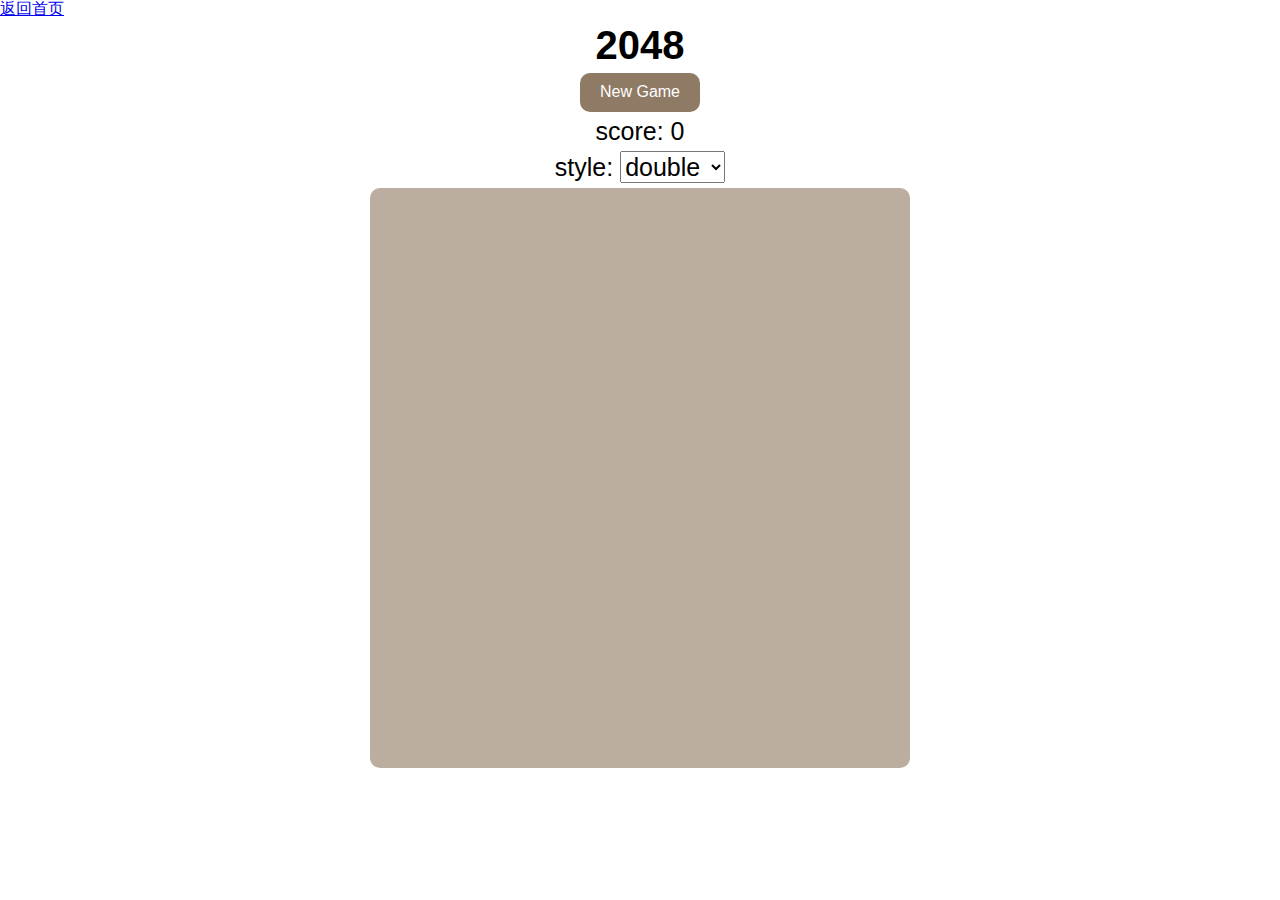
<file: smallGame/2048/index.html>
<!DOCTYPE html>
<html>
	<head>
		<meta charset="UTF-8">
		<meta http-equiv="Pragma" content="no-cache">
		<meta http-equiv="Cache-Control" content="no-cache">
		<meta http-equiv="Expires" content="0">
		<title>Unionline's JS 2048 V0.9</title>
		<meta name="viewport" content="width=device-width, initial-scale=1.0, minimum-scale=1.0, maximum-scale=1.0, user-scalable=0" />
		<meta name="format-detection" content="telephone=no" />
		<meta charset="utf-8">
		<meta name="apple-mobile-web-app-capable" content="yes">
		<meta http-equiv="Content-Type" content="text/html">
		<meta name="apple-mobile-web-app-status-bar-style" content="black">
		<meta content="telephone=no" name="format-detection">
		<!-- UC默认竖屏 ，UC强制全屏 -->
		<meta name="full-screen" content="yes">
		<meta name="browsermode" content="application">
		<!-- QQ强制竖屏 QQ强制全屏 -->
		<meta name="x5-orientation" content="portrait">
		<meta name="x5-fullscreen" content="true">
		<meta name="x5-page-mode" content="app">
		<meta name="format-detection" content="email=no" />
		<meta name="msapplication-tap-highlight" content="no">
		<link rel="stylesheet" href="./public/libs/normalize.css">
		<link rel="stylesheet" href="./public/2048.css">
		<!-- <script src="./public/libs/jquery.min.js"></script> -->
		<script src="http://libs.baidu.com/jquery/1.11.3/jquery.min.js"></script>
		<script src="public/main.js"></script>
		<style>
		</style>
		<script>

		</script>
	</head>
	<body>
		<div>
			<a href="../../index.html">返回首页</a>
		</div>
		<header>
			<h1>2048</h1>
			<a href="javascript:void(0);" id="newGame" onclick="newGame()">New Game</a>
			<p>score: <span id="score">0</span></p>
			<p>style:
				<select id="changeStyle" onclick="changeStyle()">
					<option value="dashed">dashed</option>
					<option value="dotted">dotted</option>
					<option value="double" selected>double</option>
					<option value="groove">groove</option>
					<option value="ridge">ridge</option>
					<option value="solid">defalut</option>

				</select>
			</p>
	<!-- 		<p>level:
				<select id="changeLevel" onclick="changeLevel()">
					<option value="3">3x3</option>
					<option value="4" selected>4x4</option>
					<option value="5">5x5</option>
					<option value="6">6x6</option>
					<option value="7">7x7</option>
					<option value="8">8x8</option>
			
				</select>
			</p> -->
		</header>
		<div id="grid-container">
		</div>
		</div>
	</body>
</html>
</file>
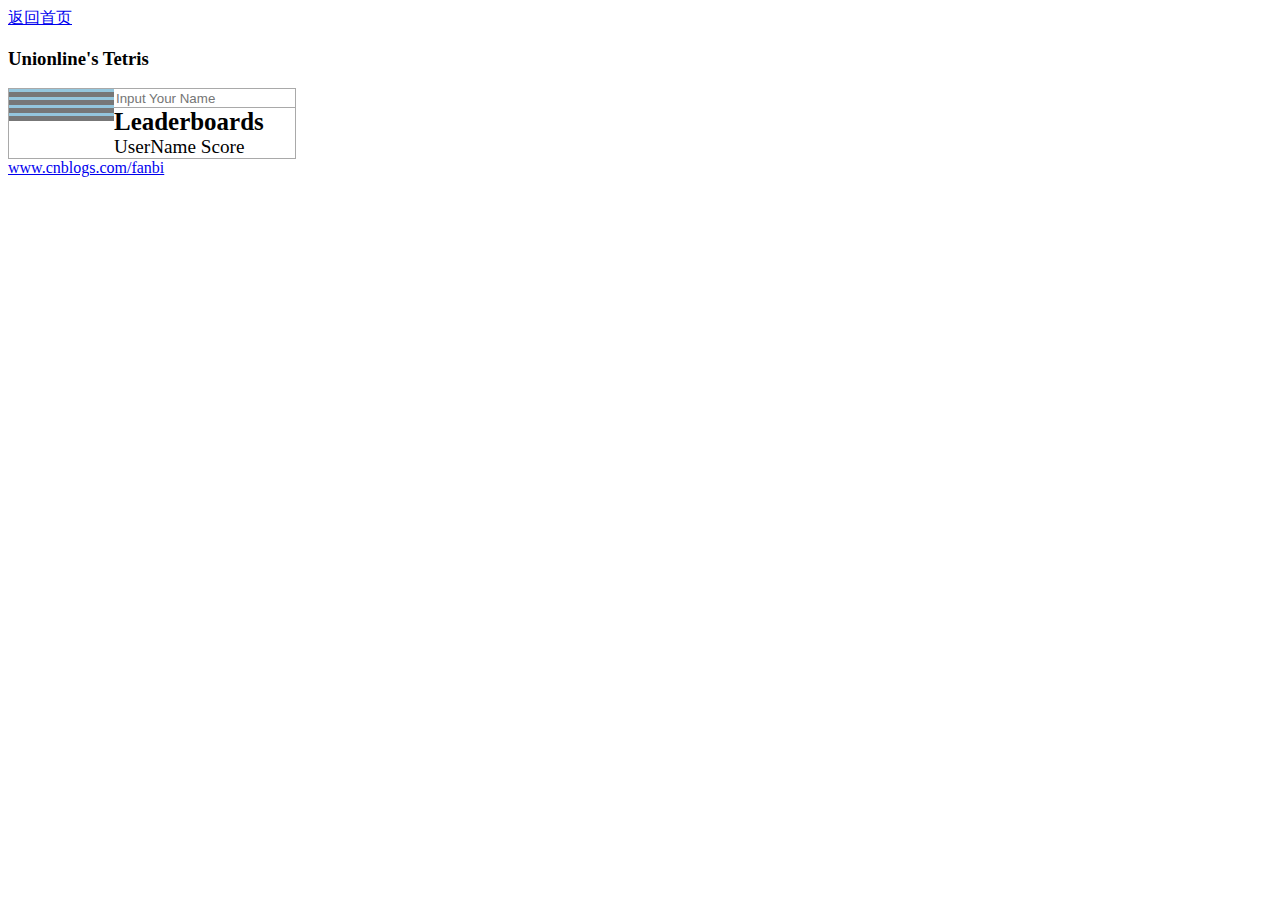
<file: smallGame/tetris/index.html>
<!DOCTYPE html>
<html>
<head>
<meta chatset="utf-8">
<title>Unionline's JS Tetris V5.0</title>
<link rel="stylesheet" href="./public/style.css">
<script src="http://apps.bdimg.com/libs/jquery/2.1.4/jquery.min.js"></script>
<script src="public/core.js"></script>

</head>
<body>
<div>
	<a href="../../index.html">返回首页</a>
</div>
<h3>Unionline's Tetris</h3>
<div id="manual">
</div>
<div id="content">
<div id="main">
	<div id="scoreZone"></div>
	<div id="left"></div>
	<div id="right">
		<div id="candidateZone">
		</div>
		<div id="custom" class="description">
		</div>
		<div id="debugZone" class="description none">
		</div>

		<div id="playZone" class="description">
		</div>
		<div id="virtualNav" class="description">
		</div>
		<div id="textStatusZone" class="description">
		</div>
	</div>
</div>
<div id="extra">
	<div>
	<input id="userName" type="text" title="Input your name" placeholder="Input Your Name" name="name" style="border:0"/>
	</div>
	<div id="leaderboards" class="leaderboards">
		<div style="font-size:1.56em;"><b>Leaderboards</b></div>
		<div style="font-size:1.2em;">UserName Score</div>
		<div id="nameScore">
			<div id="_name" style="float:left;width:90px"></div>
			<div id="_score" style="float:left;"></div>
		</div>
	</div>
</div>
</div>
<div style="clear:both"></div>
<div id="counter"></div>
<div style="clear:both"></div>
<div style="float:left; "><a href="http://www.cnblogs.com/fanbi/">www.cnblogs.com/fanbi</div>

</body>
</html>
</file>
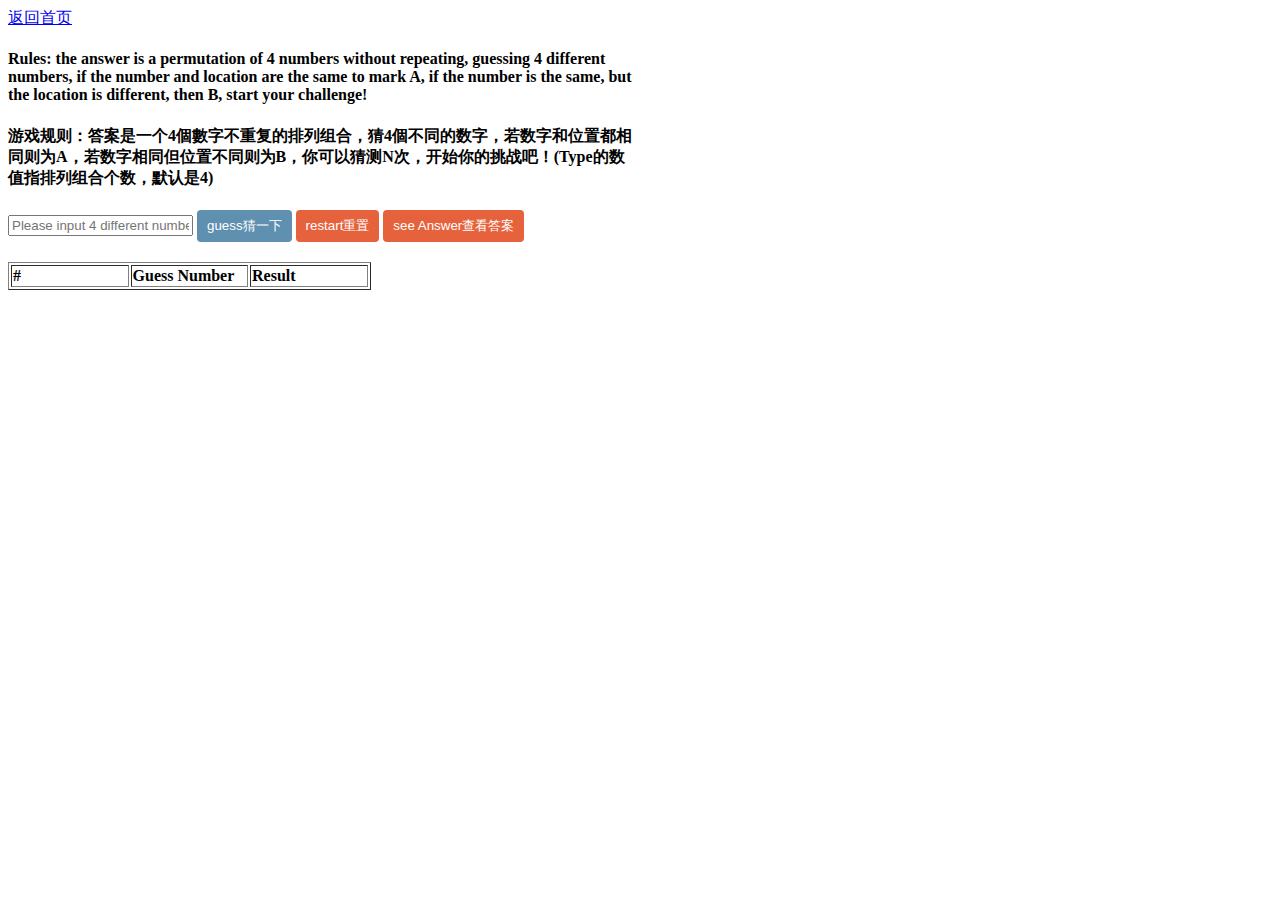
<file: smallGame/axby.html>
<!DOCTYPE html>
<html>
	<head>
		<title>xAxB Game:Guess a four number v0.1</title>
		<link rel="author" href="unionline.top">
		<meta http-equiv="Content-Type" content="text/html; charset=utf-8">
		<script src="http://apps.bdimg.com/libs/jquery/2.1.4/jquery.min.js"></script>
		<style>

			#main{
		width: 50%;
	}

	tr > th{
		width: 30%;
		text-align:left;
	}

	.button {
	    border: 0;
	    border-radius: 4px;
	    outline: 0;
	    cursor: pointer;
	    padding: 7px 10px;

	}

	.button.primary {
	    color: #FFF;
	    background: #5f90b0;
	}

	.button.danger {
    color: #FFF;
    background: #e6623c;
	}

	</style>
		<script type="text/javascript">
			$().ready(function() {
				//init
				$('.eng').hide();
				$('.chn').show();
				var clickGuessCount = 0;

				//init data
				var answerNum = generator();

				function generator() {
					var ret = "";
					var numList = [1, 2, 3, 4, 5, 6, 7, 8, 9, 0];
					while (numList.length > 6) {
						var num = Math.floor(Math.random() * numList.length);
						ret += numList[num];
						numList.splice(num, 1);
					}
					return ret;
				}

				function judge(guessNum) {

					var showContent = "";
					var guessNumStr = guessNum.toString();
					var answerNumArr = answerNum.split("");
					//A denotes num and place both are right, Bdenotes num is right and place is wrong
					var countA = countB = 0;

					for (var i = 0; i < guessNumStr.length; i++) {
						if (isEleInArr(guessNumStr[i], answerNumArr)) {
							countB++;
							if (guessNumStr[i] == answerNumArr[i]) {
								countA++;
							}
						}
					}

					countB -= countA;

					showContent = countA + "A" + countB + "B";
					console.log("showContent=" + showContent);

					return showContent;
				}

				function isEleInArr(ele, arr) {

					for (var i = arr.length - 1; i >= 0; i--) {
						if (arr[i] == ele)
							return true;
					}

					return false;
				}


				$("#restart").click(function() {
					$("#input").html();
					$("#tip").html("");
					$(".item").remove();
					clickGuessCount = 0;
					answerNum = generator();
				});

				$("#seeAnswer").click(function() {
					//alert("please see in console")
					$("#tip").html("<span style='color:orange'>answer Number is " + answerNum + "</span>");
					tipDisapper();
					//console.log("answerNum="+answerNum);
				});


				$("#guess").click(function() {

					clickGuessCount++;
					if(clickGuessCount > 8){
						alert("没猜出来，就看看答案吧！");
						return;
					}
					
					var guessNum = $('#input').val().replace(/\s/g, "").substring(0, 4);
					if (!(/\d{4}/.test(guessNum))) {
						$("#tip").html("<span style='color:red'> " + guessNum +
							" is illege, Please input only four digit number</span>");
						tipDisapper();
						return false;
					}
					var show = judge(guessNum);
					item = "<tr class ='item'><td>" + clickGuessCount + "</td><td>" + guessNum + " </td><td>" + show +
						"</td></tr>";

					$('table tr:last').after(item);
					console.log("guessNum=" + guessNum + " ret=" + show);

					if (show == "4A0B") {
						$("#tip").html("<span style='color:green'>Congralution, You win!</span>");
						tipDisapper();
						//alert("You guess correct!")
					}
				})

				$("#input").keypress(function() {
					if (event.keyCode == 13) {
						$("#guess").trigger('click');
						//$(this).blur()
						return false;
					}
				})

				function tipDisapper() {
					//let #tip show
					$("#tip").show();
					setTimeout(function() {
						$("#tip").hide('slow');
						//$("#tip").html("");

					}, 3000)
				}

			})
		</script>
	</head>
	<body>
		<div>
			<a href="../index.html">返回首页</a>
		</div>
		<div id="main">
			<div>
				<h4 class="eng">Rules: the answer is a permutation of 4 numbers without repeating, guessing 4 different numbers, if
					the number and location are the same to mark A, if the number is the same, but the location is different, then B,
					start your challenge!
				</h4>
				<h4 class="chn">
					游戏规则：答案是一个4個數字不重复的排列组合，猜4個不同的数字，若数字和位置都相同则为A，若数字相同但位置不同则为B，你可以猜测N次，开始你的挑战吧！(Type的数值指排列组合个数，默认是4)
				</h4>
			</div>
			<div>
				<input id="input" placeholder="Please input 4 different number" onkeypress="" />
				<button id="guess" class="button primary"><span class="eng">guess</span><span class="chn">猜一下</span></button>
				<button id="restart" class="button danger"><span class="eng">restart</span><span class="chn">重置</span></button>
				<button id="seeAnswer" class="button danger"><span class="eng">see Answer</span><span class="chn">查看答案</span></button>
			</div>
			<div id="tipDiv" style="height:20px">
				<div id="tip"></div>
			</div>
			<div id="showGuessList">
				<table border="1px soild grey">
					<tr id="tableHeader">
						<th>#</th>
						<th>Guess Number</th>
						<th>Result</th>
					</tr>

				</table>
			</div>
		</div>
	</body>
</html>
</file>
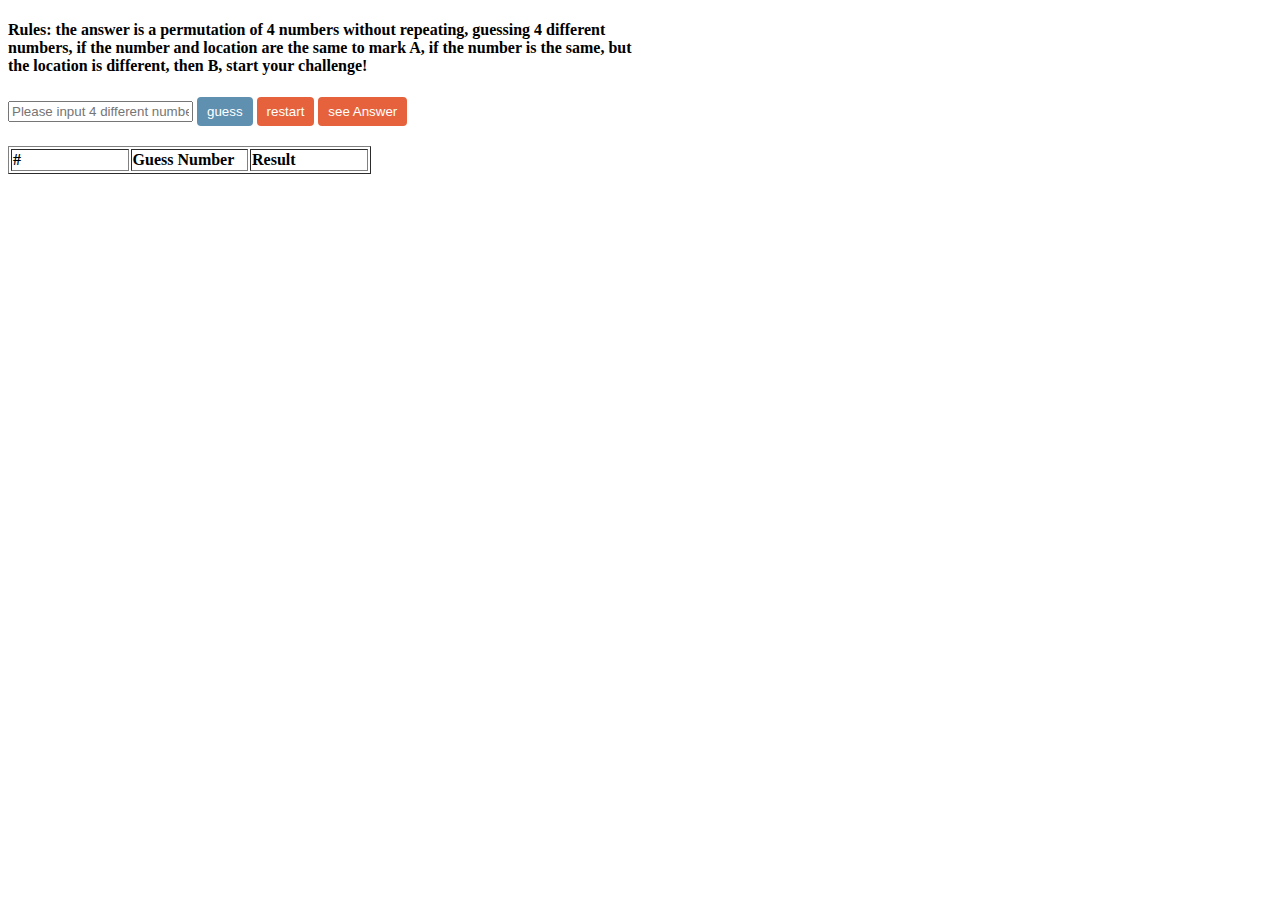
<file: htmlGame/guessNumber/guessNumber.html>
<!DOCTYPE html>
<html>
<head>
	<title>xAxB Game:Guess a four number v0.1</title>
	<link rel="author" href="fanbi.pw">
	<meta http-equiv="Content-Type" content="text/html; charset=utf-8">
	<script src="http://apps.bdimg.com/libs/jquery/2.1.4/jquery.min.js"></script>
	<style>

	#main{
		width: 50%;
	}

	tr>th{
		width: 30%;
		text-align:left;
	}

	.button {
	    border: 0;
	    border-radius: 4px;
	    outline: 0;
	    cursor: pointer;
	    padding: 7px 10px;

	}

	.button.primary {
	    color: #FFF;
	    background: #5f90b0;
	}

	.button.danger {
    color: #FFF;
    background: #e6623c;
	}

	</style>
	<script type="text/javascript">
		
		$().ready(function(){
			


			function generator(){
				var ret="";
				//var numList=[1,2,3,4,5,6,7,8,9,0];
				var numList =[];
				while(numList.length < 4){
					var num = Math.floor(Math.random()*10);
					if(!(isEleInArr(num, numList))){
						ret+=num;
						numList.push(num);
					}
				}
				return ret;
			}

			function judge(guessNum){

				var showContent = "";
				var guessNumStr = guessNum.toString();
				var answerNumArr = answerNum.split("");
				//A denotes num and place both are right, Bdenotes num is right and place is wrong
				var countA = countB = 0;

				for(var i = 0; i < guessNumStr.length; i++){
					if(isEleInArr(guessNumStr[i], answerNumArr)){
							countB ++;
						if(guessNumStr[i] == answerNumArr[i]){
							countA ++ ;
						}
					}
				}

				countB -= countA;

				showContent = countA+"A"+countB+"B";
				console.log("showContent="+showContent);

				return showContent;
			}

			function isEleInArr(ele, arr){

				for (var i = arr.length - 1; i >= 0; i--) {
					if(arr[i] == ele)
						return true;
					}
			
				return false;
			}

			
			$("#restart").click(function(){
				$("#input").html();
				$("#tip").html("");
				$(".item").remove();
				clickGuessCount = 0;
	 			answerNum = generator();
			});

			$("#seeAnswer").click(function(){
				//alert("please see in console")
				$("#tip").html("<span style='color:orange'>answer Number is "+answerNum+"</span>");
				tipDisapper();
				//console.log("answerNum="+answerNum);
			});


			$("#guess").click(function(){
				
				clickGuessCount ++;
				var guessNum = $('#input').val().replace(/\s/g, "").substring(0, 4);
				if(!(/\d{4}/.test(guessNum))){
					$("#tip").html("<span style='color:red'> "+guessNum+" is illege, Please input only four digit number</span>");
					tipDisapper();
					return false;
				}
				var show = judge(guessNum);
				item = "<tr class ='item'><td>" +clickGuessCount+ "</td><td>" + guessNum + " </td><td>" + show+"</td></tr>";
				
				$('table tr:last').after(item);
				console.log("guessNum=" + guessNum + " ret=" + show);
				
				if(show == "4A0B"){
					$("#tip").html("<span style='color:green'>Congralution, You win!</span>");
					tipDisapper();
					//alert("You guess correct!")
				}
			})

			$("#input").keypress(function(){
				if(event.keyCode == 13) {
					$("#guess").trigger('click');
					//$(this).blur()
					return false;
				}
			})

			function tipDisapper(){
				//let #tip show
				$("#tip").show();
				setTimeout(function(){
					$("#tip").hide('slow');
					//$("#tip").html("");
					
				},3000)
			}

			//init
			var answerNum = "";
			$("#restart").trigger('click');
			var clickGuessCount = 0;
			
			
		})
	</script>
</head>
<body>
	<div id="main">
	<div>
		<h4>Rules: the answer is a permutation of 4 numbers without repeating, guessing 4 different numbers, if the number and location are the same to mark A, if the number is the same, but the location is different, then B, start your challenge!			
		</h4>
	</div>
<div>
	<input id="input" placeholder="Please input 4 different number" onkeypress=""/>
	<button id="guess" class="button primary" onlick="javascript:guess();">guess</button>
	<button id="restart" class="button danger">restart</button>
	<button id="seeAnswer" class="button danger">see Answer</button>
</div>
<div id="tipDiv" style="height:20px">
	<div id="tip"></div>
</div>
<div id="showGuessList">
	<table border="1px soild grey">
		<tr id="tableHeader">
			<th>#</th>
			<th>Guess Number</th>
			<th>Result</th>
		</tr>
		
	</table>
</div>
</div>
</body>
</html>
</file>
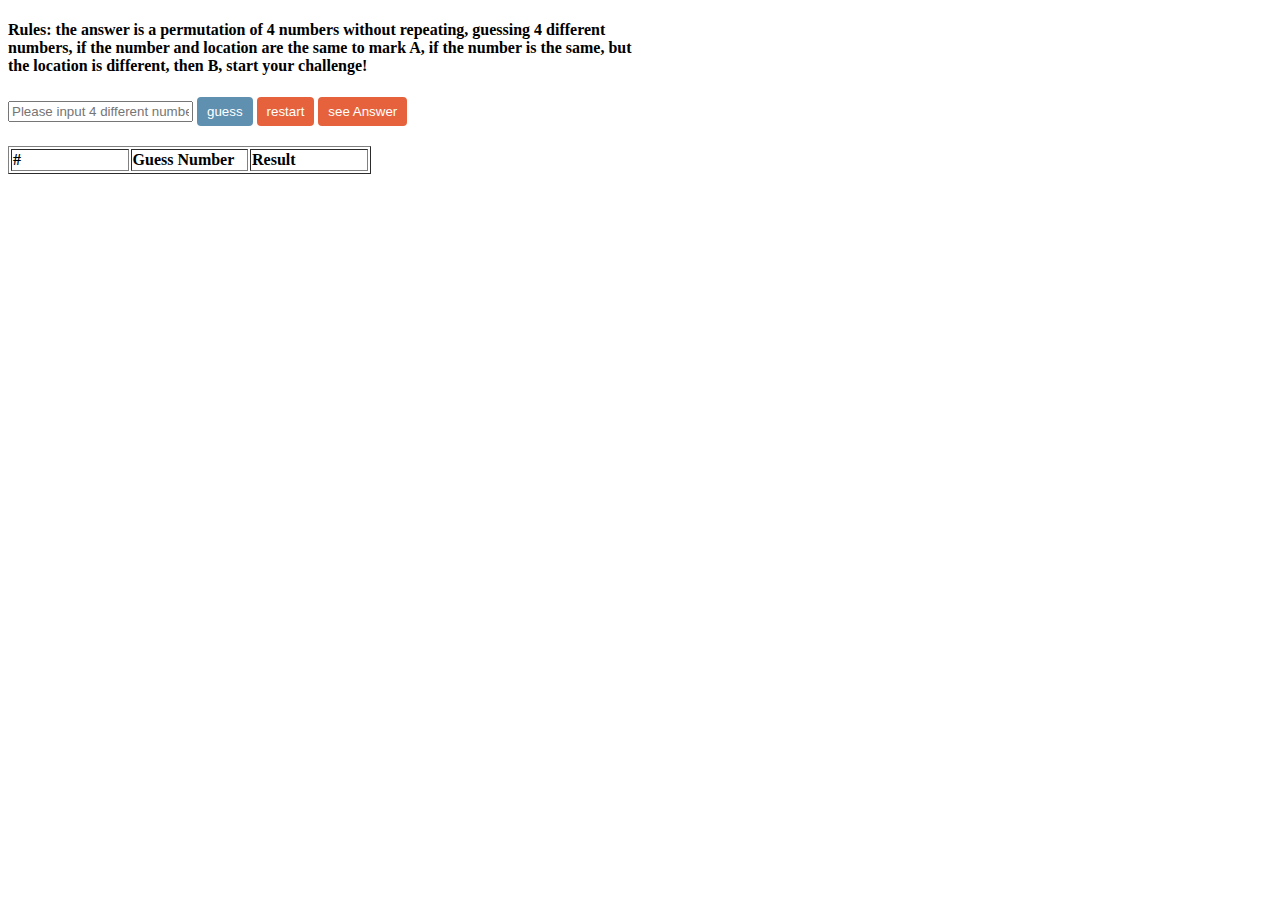
<file: smallGame/guessNumber/guessNumber.html>
<!DOCTYPE html>
<html>
<head>
	<title>xAxB Game:Guess a four number v0.1</title>
	<link rel="author" href="fanbi.pw">
	<meta http-equiv="Content-Type" content="text/html; charset=utf-8">
	<script src="http://apps.bdimg.com/libs/jquery/2.1.4/jquery.min.js"></script>
	<style>

	#main{
		width: 50%;
	}

	tr>th{
		width: 30%;
		text-align:left;
	}

	.button {
	    border: 0;
	    border-radius: 4px;
	    outline: 0;
	    cursor: pointer;
	    padding: 7px 10px;

	}

	.button.primary {
	    color: #FFF;
	    background: #5f90b0;
	}

	.button.danger {
    color: #FFF;
    background: #e6623c;
	}

	</style>
	<script type="text/javascript">
		
		$().ready(function(){
			


			function generator(){
				var ret="";
				var numList=[1,2,3,4,5,6,7,8,9,0];
				//var numList =[];
				while(numList.length > 6){
					var num = Math.floor(Math.random()*numList.length);
				//	if(!(isEleInArr(num, numList))){
						ret+=numList[num];
						numList.splice(num,1);
					//}
				}
				return ret;
			}

			function judge(guessNum){

				var showContent = "";
				var guessNumStr = guessNum.toString();
				var answerNumArr = answerNum.split("");
				//A denotes num and place both are right, Bdenotes num is right and place is wrong
				var countA = countB = 0;

				for(var i = 0; i < guessNumStr.length; i++){
					if(isEleInArr(guessNumStr[i], answerNumArr)){
						if(guessNumStr[i] == answerNumArr[i]){
							countA ++;
						}else{
							countB ++;
						}
					}
				}

				showContent = countA+"A"+countB+"B";
				console.log("showContent="+showContent);

				return showContent;
			}

			function isEleInArr(ele, arr){

				for (var i = arr.length - 1; i >= 0; i--) {
					if(arr[i] == ele)
						return true;
					}
			
				return false;
			}

			
			$("#restart").click(function(){
				$("#input").html();
				$("#tip").html("");
				$(".item").remove();
				clickGuessCount = 0;
	 			answerNum = generator();
			});

			$("#seeAnswer").click(function(){
				//alert("please see in console")
				$("#tip").html("<span style='color:orange'>answer Number is "+answerNum+"</span>");
				tipDisapper();
				//console.log("answerNum="+answerNum);
			});


			$("#guess").click(function(){
				
				clickGuessCount ++;
				var guessNum = $('#input').val().replace(/\s/g, "").substring(0, 4);
				if(!(/\d{4}/.test(guessNum))){
					$("#tip").html("<span style='color:red'> "+guessNum+" is illege, Please input only four digit number</span>");
					tipDisapper();
					return false;
				}
				var show = judge(guessNum);
				item = "<tr class ='item'><td>" +clickGuessCount+ "</td><td>" + guessNum + " </td><td>" + show+"</td></tr>";
				
				$('table tr:last').after(item);
				console.log("guessNum=" + guessNum + " ret=" + show);
				
				if(show == "4A0B"){
					$("#tip").html("<span style='color:green'>Congralution, You win!</span>");
					tipDisapper();
					//alert("You guess correct!")
				}
			})

			$("#input").keypress(function(){
				if(event.keyCode == 13) {
					$("#guess").trigger('click');
					//$(this).blur()
					return false;
				}
			})

			function tipDisapper(){
				//let #tip show
				$("#tip").show();
				setTimeout(function(){
					$("#tip").hide('slow');
					//$("#tip").html("");
					
				},3000)
			}

			//init
			var answerNum = "";
			$("#restart").trigger('click');
			var clickGuessCount = 0;
			
			
		})
	</script>
</head>
<body>
	<div id="main">
	<div>
		<h4>Rules: the answer is a permutation of 4 numbers without repeating, guessing 4 different numbers, if the number and location are the same to mark A, if the number is the same, but the location is different, then B, start your challenge!			
		</h4>
	</div>
<div>
	<input id="input" placeholder="Please input 4 different number" onkeypress=""/>
	<button id="guess" class="button primary" onlick="javascript:guess();">guess</button>
	<button id="restart" class="button danger">restart</button>
	<button id="seeAnswer" class="button danger">see Answer</button>
</div>
<div id="tipDiv" style="height:20px">
	<div id="tip"></div>
</div>
<div id="showGuessList">
	<table border="1px soild grey">
		<tr id="tableHeader">
			<th>#</th>
			<th>Guess Number</th>
			<th>Result</th>
		</tr>
		
	</table>
</div>
</div>
</body>
</html>
</file>
<file: smallGame/2048/public/2048.css>
header {
	display: block;
	margin: 0 auto;
	width: 100%;
	text-align: center;
}

header h1 {
	font-family: Arial;
	font-size: 40px;
	font-weight: bold;
	padding: 0;
	margin: 4px;
}

header #newGame {
	display: block;
	margin: 5px auto;
	width: 100px;
	padding: 10px;
	background-color: #8F7A66;
	font-family: Arial;
	color: white;
	border-radius: 10px;
	text-decoration: none;
}

header #newGame:hover {
	background-color: #9F8B77;
}

header p {
	font-family: Arial;
	font-size: 25px;
	margin: 5px auto;
}

#grid-container {
	width: 460px;
	height: 500px;
	padding: 40px;
	/*border: 4px solid #bbada0;*/
	background-color: #bbada0;

	border-radius: 10px;
	margin: 0 auto;
	position: relative;
	//display: none;
}

#grid-container:after {
	content: "";
	display: block;
	clear: both;
	width: 0;
	font-size: 0;
}

.grid-cell {
	width: 100px;
	height: 100px;
	background-color: #ccc0b3;
	text-align: center;
	//position: absolute;
	border: 5px solid #bbada0;
	border-radius: 18px;
}

.number-cell {
	//border-radius: 6px;
	font-family: Arial;
	font-weight: bold;
	font-size: 0.9rem;
	//line-height: 100px;
	//text-align: center;
	//position: absolute;
}

//* { touch-action: pan-y; }
</file>
<file: smallGame/tetris/public/style.css>
table{
//border: 1px solid #f77;
}

td{
	border: 1px solid #777;
}

.float-left{
	float: left;
}

.float-right{
	float: right;
}

#content{
	border: 0.5px solid rgb(169, 169, 169);
	float: left;
}

#main{
	background-color: #94C6DD;
	//width:auto;
	//width: 526px;
	//height: 520px;
	//height: auto;
	float:left;
}

#extra{
	float:left;
	//border: 0.5px solid rgb(169, 169, 169);
}

#left{
float: left;

}

#right{
float: left;

}

#candidateZone{

}

.description{
width: 105px;
border-bottom: 5px solid #777;
padding-top: 3px;
}

.none{
	display: none;
}

button{
	margin-top: 2px;
	margin-bottom: 3px;
}

.leaderboards{
	float: left;
	border-top: 0.5px solid rgb(169, 169, 169);	
	background-color: #ffffff;
	width:100%;
}
</file>
